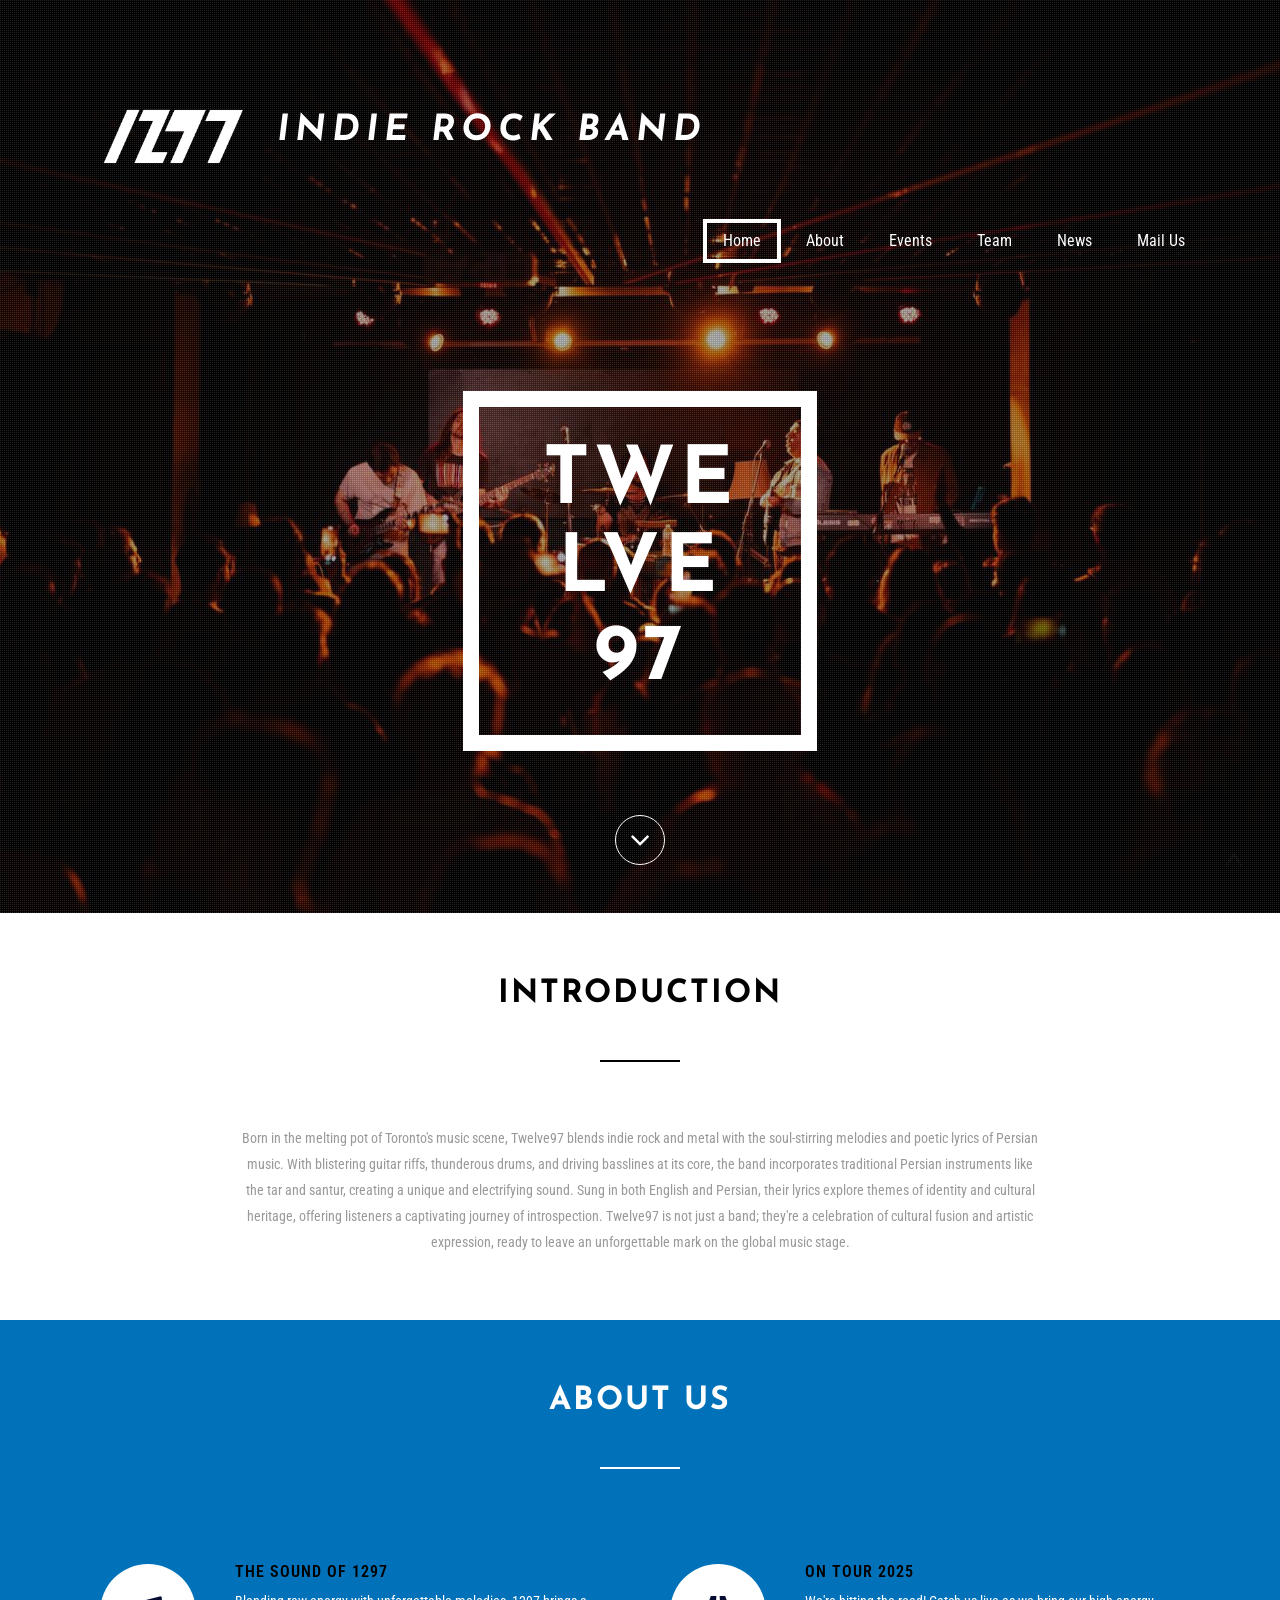
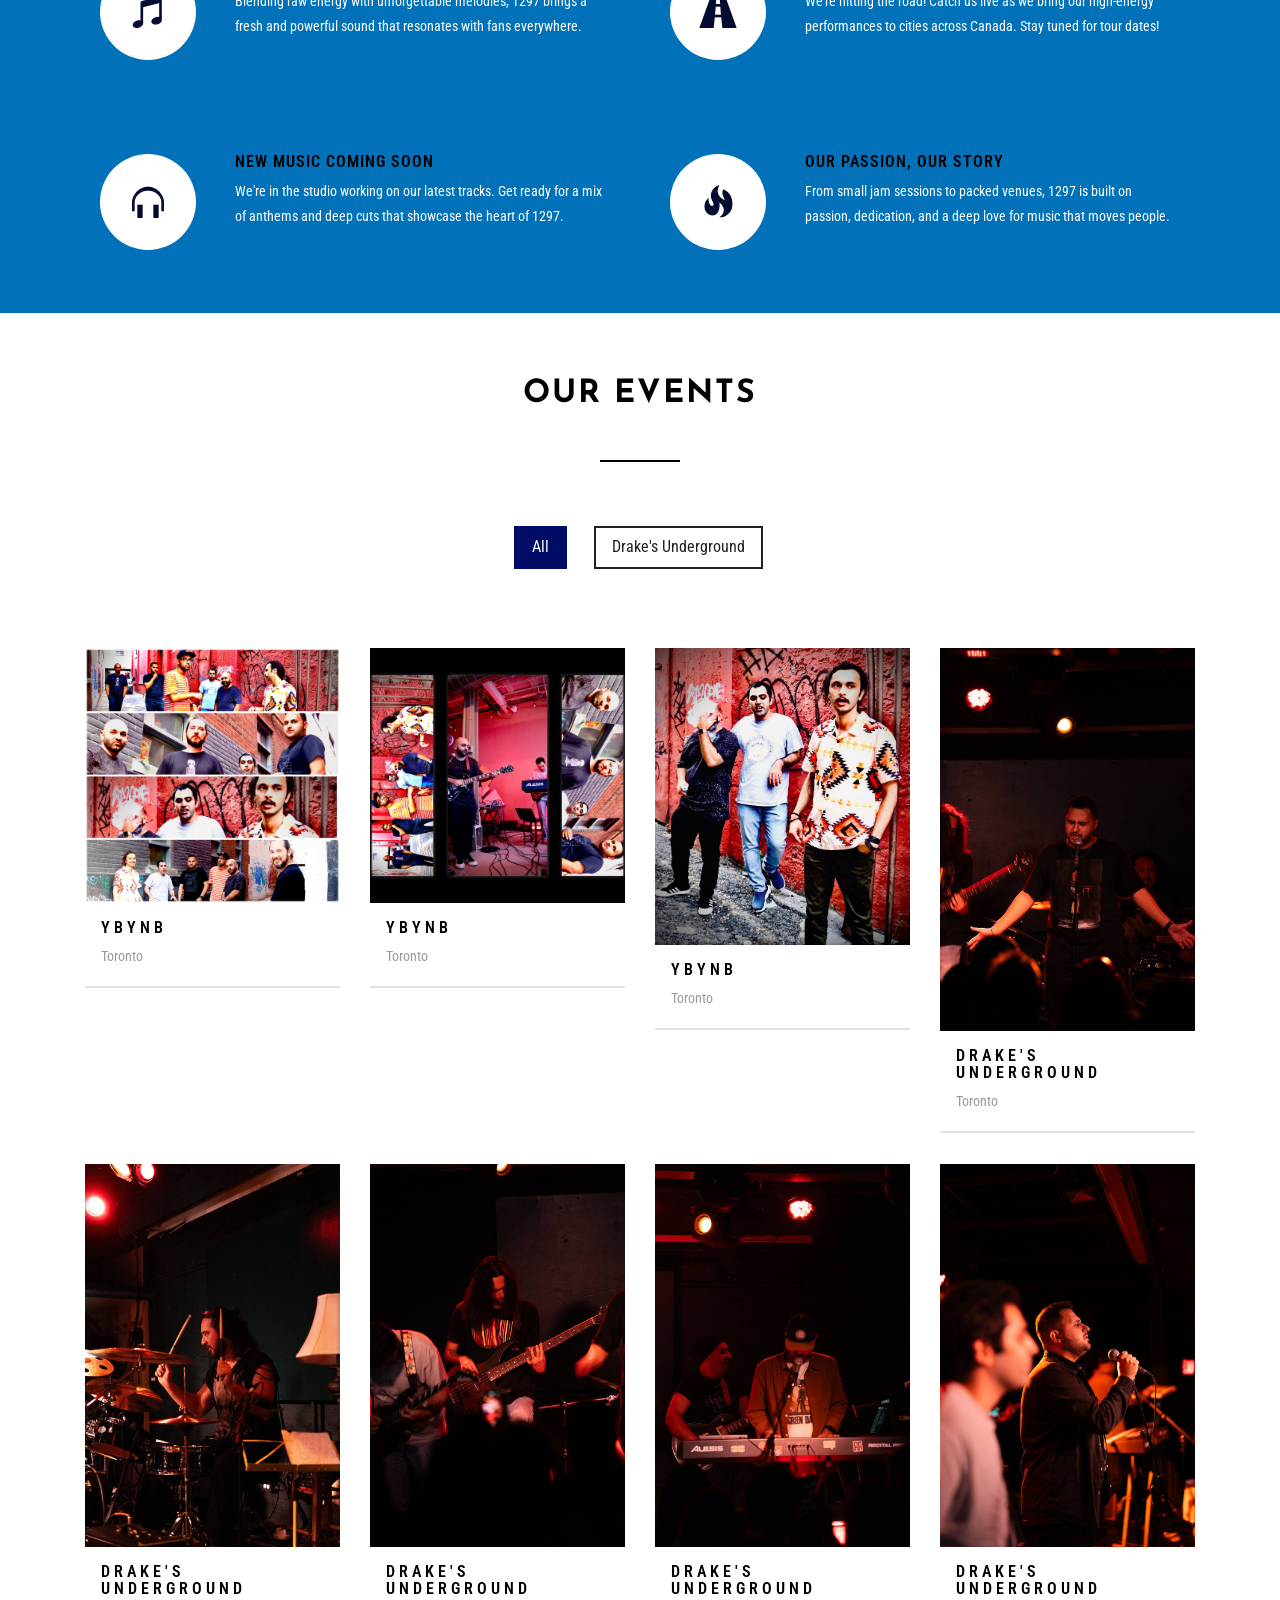
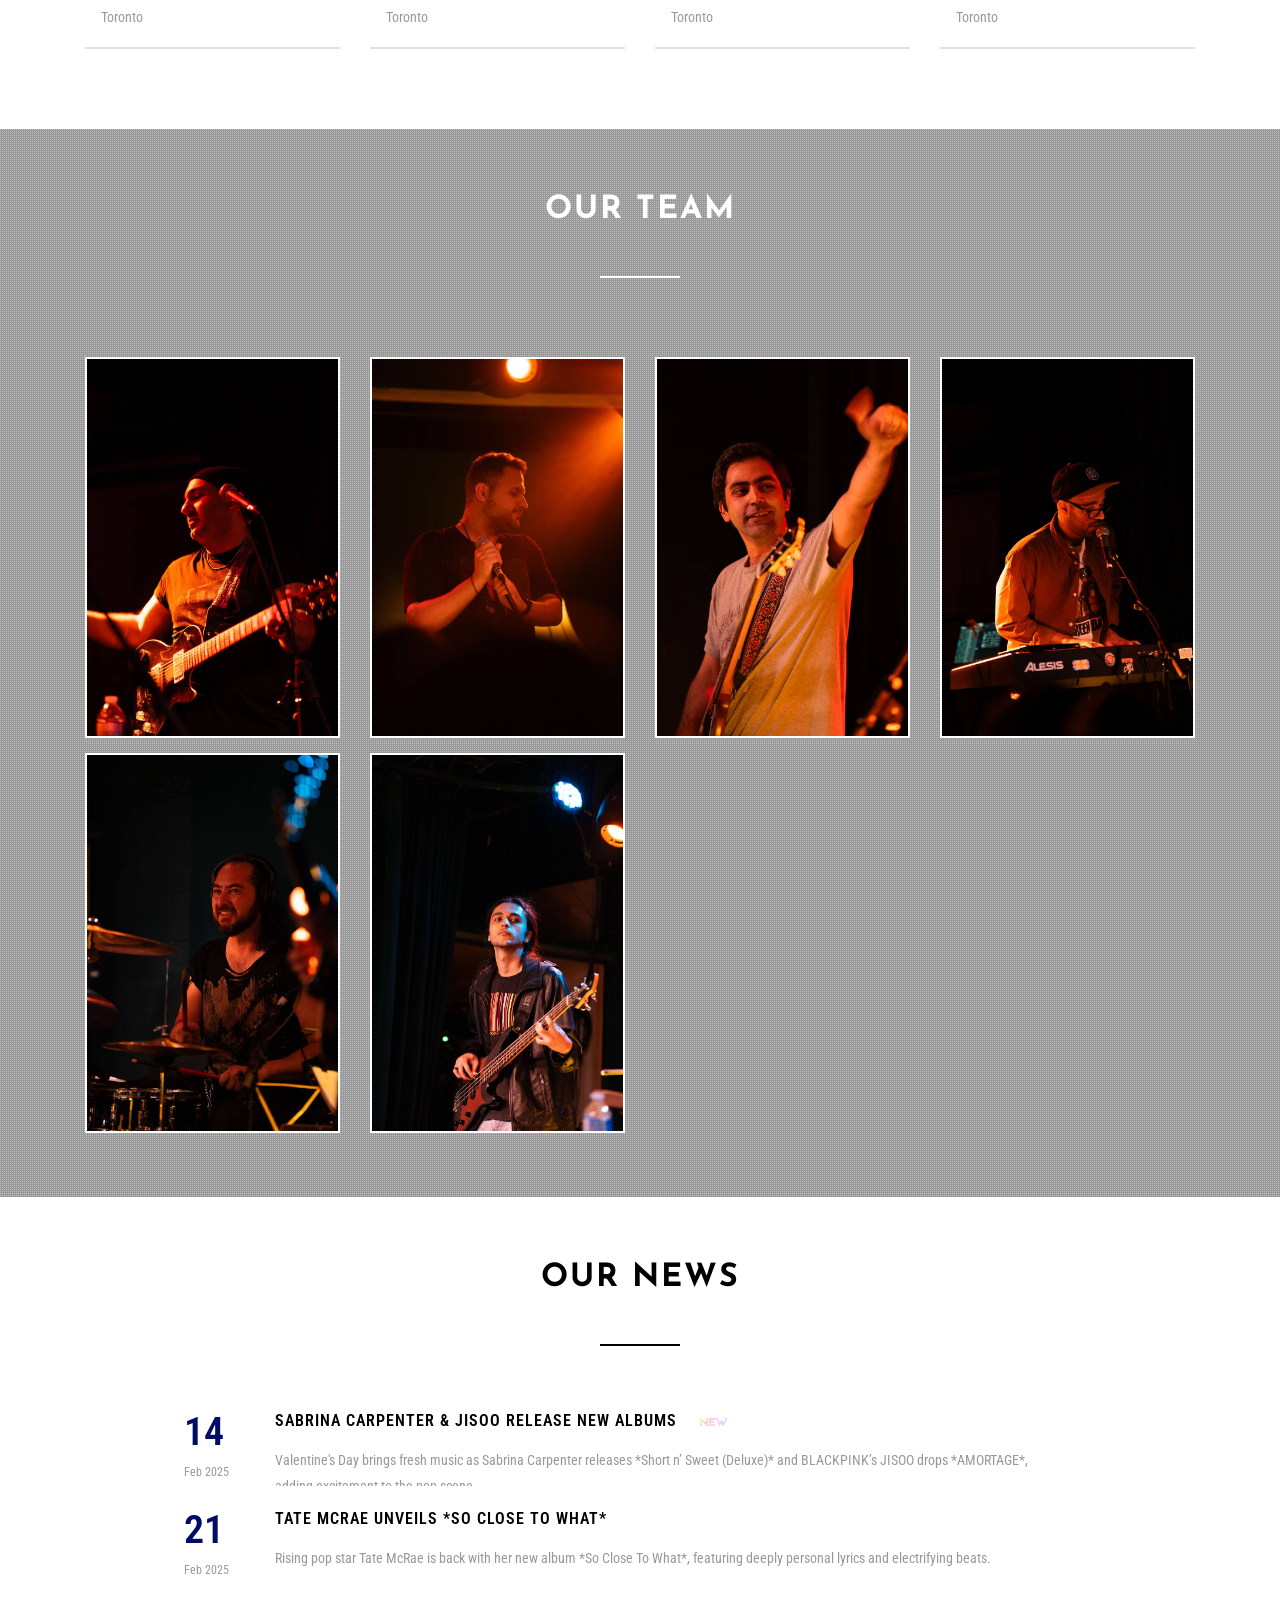
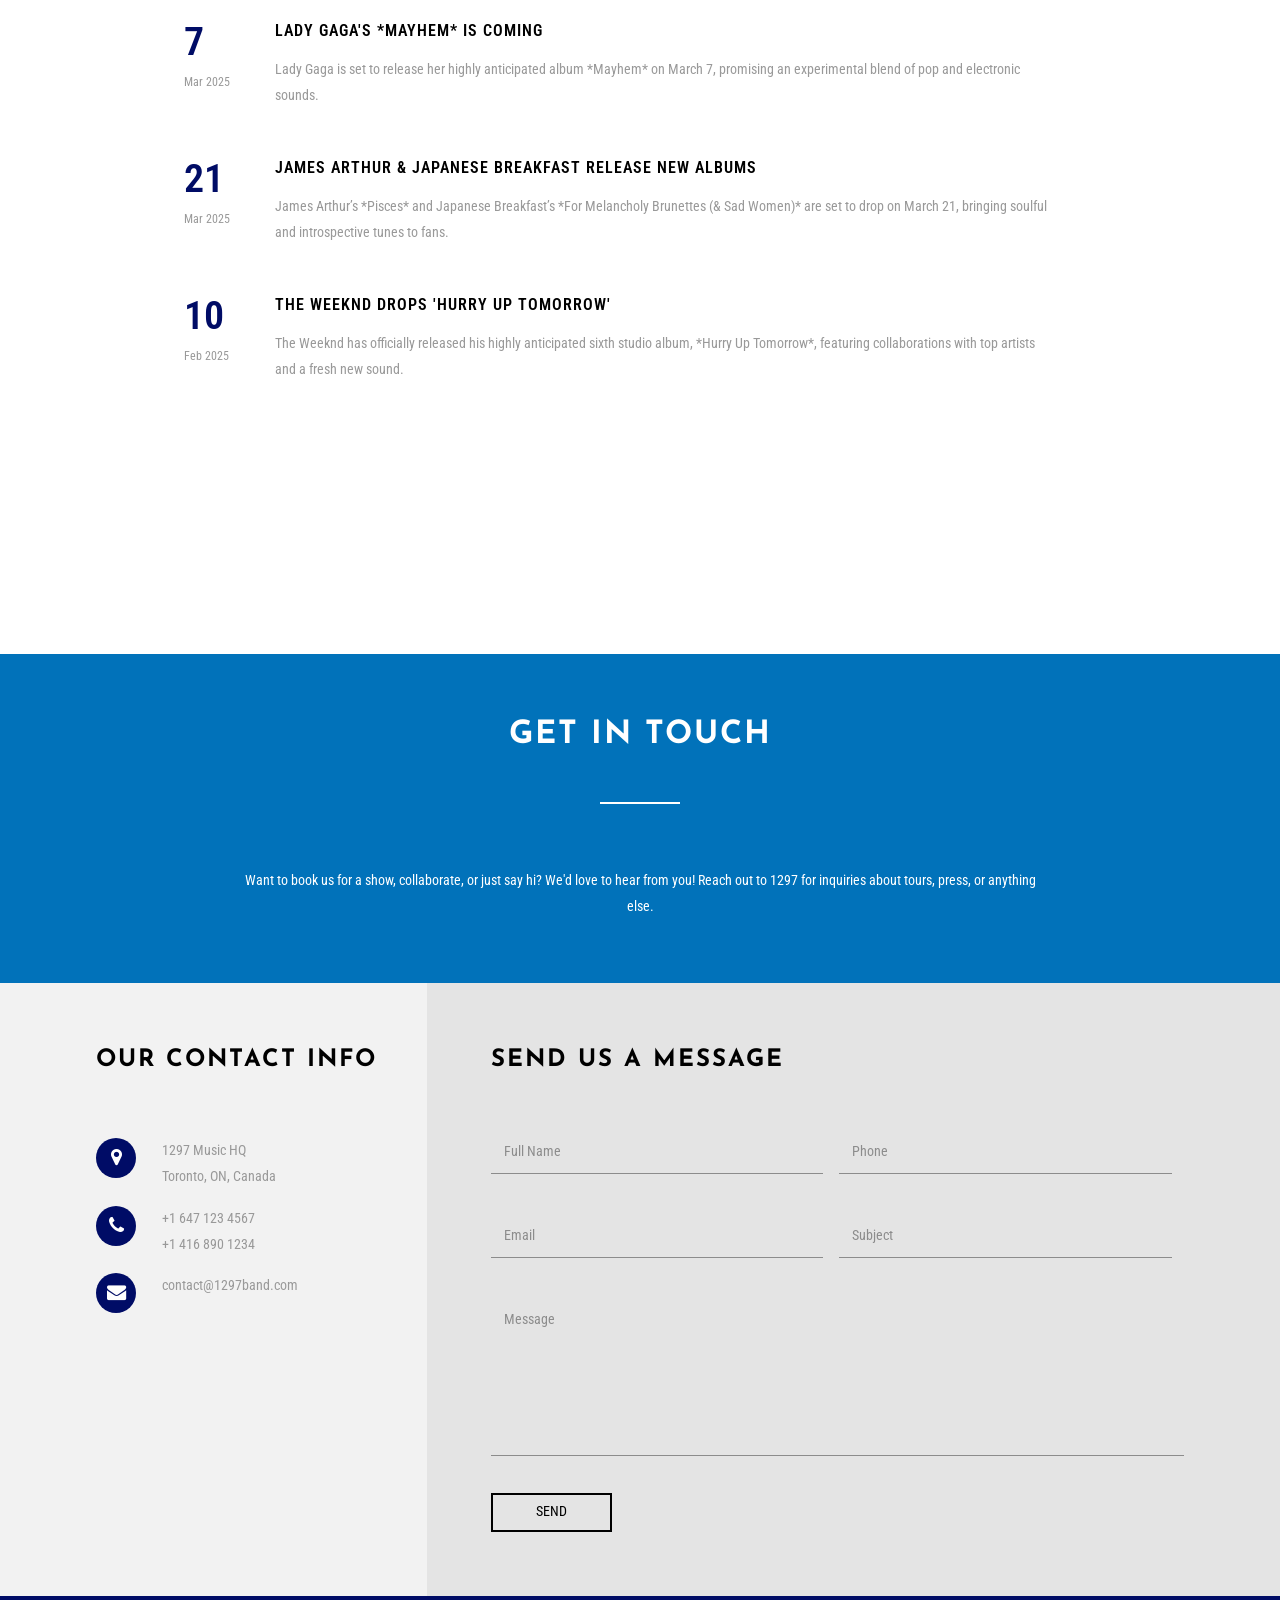
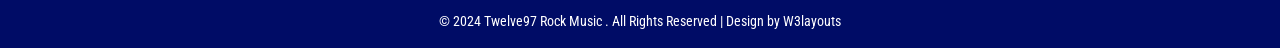
<file: index.html>
<!--A Design by W3layouts
Author: W3layout
Author URL: http://w3layouts.com
License: Creative Commons Attribution 3.0 Unported
License URL: http://creativecommons.org/licenses/by/3.0/
-->
<!DOCTYPE html>
<html lang="en">
  <head>
    <title>Twelve97 - Indie Rock</title>
    <meta name="viewport" content="width=device-width, initial-scale=1" />
    <meta charset="utf-8" />
    <meta
      name="keywords"
      content="Rock Music Responsive web template, Bootstrap Web Templates, Flat Web Templates, Android Compatible web template, 
Smartphone Compatible web template, free webdesigns for Nokia, Samsung, LG, SonyEricsson, Motorola web design"
    />
    <script type="application/x-javascript">
      addEventListener("load", function() { setTimeout(hideURLbar, 0); }, false); function hideURLbar(){ window.scrollTo(0,1); }
    </script>
    <!-- bootstrap-css -->
    <link
      href="css/bootstrap.css"
      rel="stylesheet"
      type="text/css"
      media="all"
    />
    <!--// bootstrap-css -->
    <!-- css -->
    <link rel="stylesheet" href="css/style.css" type="text/css" media="all" />
    <!--// css -->
    <!-- gallery -->
    <link type="text/css" rel="stylesheet" href="css/cm-overlay.css" />
    <!-- //gallery -->
    <!-- font-awesome icons -->
    <link href="css/font-awesome.css" rel="stylesheet" />
    <!-- //font-awesome icons -->
    <!-- font -->
    <link
      href="//fonts.googleapis.com/css?family=Josefin+Sans:100,100i,300,300i,400,400i,600,600i,700,700i"
      rel="stylesheet"
    />
    <link
      href="//fonts.googleapis.com/css?family=Roboto+Condensed:400,700italic,700,400italic,300italic,300"
      rel="stylesheet"
      type="text/css"
    />
    <!-- //font -->
    <script src="js/jquery-1.11.1.min.js"></script>
    <script src="js/bootstrap.js"></script>
    <script type="text/javascript">
      jQuery(document).ready(function ($) {
        $(".scroll").click(function (event) {
          event.preventDefault();
          $("html,body").animate(
            { scrollTop: $(this.hash).offset().top },
            1000
          );
        });
      });
    </script>
    <!-- animation -->
    <link href="css/animate.css" rel="stylesheet" type="text/css" media="all" />
    <script src="js/wow.min.js"></script>
    <script>
      new WOW().init();
    </script>
    <!-- //animation -->

    <!--[if lt IE 9]>
      <script src="https://oss.maxcdn.com/libs/html5shiv/3.7.0/html5shiv.js"></script>
    <![endif]-->
  </head>
  <body>
    <!-- banner -->
    <div class="banner jarallax">
      <div class="agileinfo-dot">
        <div class="header">
          <div class="container">
            <nav class="navbar navbar-default">
              <!-- Brand and toggle get grouped for better mobile display -->
              <div class="navbar-header">
                <button
                  type="button"
                  class="navbar-toggle collapsed"
                  data-toggle="collapse"
                  data-target="#bs-example-navbar-collapse-1"
                >
                  <span class="sr-only">Toggle navigation</span>
                  <span class="icon-bar"></span>
                  <span class="icon-bar"></span>
                  <span class="icon-bar"></span>
                </button>
                <div class="agileits-logo">
                  <h1>
                    <a href="index.html"
                      ><img src="images/logo.gif" alt="" />
                      <em>Indie Rock Band</em></a
                    >
                  </h1>
                </div>
              </div>

              <!-- Collect the nav links, forms, and other content for toggling -->
              <div
                class="collapse navbar-collapse nav-wil"
                id="bs-example-navbar-collapse-1"
              >
                <nav>
                  <ul class="nav navbar-nav">
                    <li class="active"><a href="index.html">Home</a></li>
                    <li><a href="#about" class="scroll">About</a></li>
                    <li><a href="#events" class="scroll">Events</a></li>
                    <li><a href="#team" class="scroll">Team</a></li>
                    <li><a href="#news" class="scroll">News</a></li>
                    <li><a href="#mail" class="scroll">Mail Us</a></li>
                  </ul>
                </nav>
              </div>
              <!-- /.navbar-collapse -->
            </nav>
          </div>
        </div>
        <div class="w3layouts-banner-info">
          <div class="container">
            <div class="w3ls-text">
              <h2>Twe lve 97</h2>
            </div>
            <div class="w3-arrow bounce animated">
              <a href="#indro" class="scroll"
                ><i class="fa fa-angle-down" aria-hidden="true"></i
              ></a>
            </div>
          </div>
        </div>
      </div>
    </div>
    <!-- //banner -->
    <!-- introduction -->
    <div class="introduction" id="indro">
      <div class="container">
        <div class="w3l-heading">
          <h3>Introduction</h3>
          <div class="w3ls-border"></div>
        </div>
        <div class="introduction-info">
          <p>
            Born in the melting pot of Toronto's music scene, Twelve97 blends
            indie rock and metal with the soul-stirring melodies and poetic
            lyrics of Persian music. With blistering guitar riffs, thunderous
            drums, and driving basslines at its core, the band incorporates
            traditional Persian instruments like the tar and santur, creating a
            unique and electrifying sound. Sung in both English and Persian,
            their lyrics explore themes of identity and cultural heritage,
            offering listeners a captivating journey of introspection. Twelve97
            is not just a band; they're a celebration of cultural fusion and
            artistic expression, ready to leave an unforgettable mark on the
            global music stage.
          </p>
        </div>
      </div>
    </div>
    <!-- //introduction -->
     <!-- about -->
<div class="about" id="about">
  <div class="container">
    <div class="w3l-heading about-heading">
      <h3>About Us</h3>
      <div class="w3ls-border about-border"></div>
    </div>
    <div class="agileits-about-grids">
      <div class="about-grids">
        <div class="col-md-6 about-grid">
          <div class="col-xs-3 about-grid-left">
            <span class="glyphicon glyphicon-music effect-1" aria-hidden="true"></span>
          </div>
          <div class="col-xs-9 about-grid-right">
            <h4>The Sound of 1297</h4>
            <p>
              Blending raw energy with unforgettable melodies, 1297 brings a fresh and powerful sound that resonates with fans everywhere.
            </p>
          </div>
          <div class="clearfix"></div>
        </div>
        <div class="col-md-6 about-grid">
          <div class="col-xs-3 about-grid-left">
            <span class="glyphicon glyphicon-road effect-1" aria-hidden="true"></span>
          </div>
          <div class="col-xs-9 about-grid-right">
            <h4>On Tour 2025</h4>
            <p>
              We're hitting the road! Catch us live as we bring our high-energy performances to cities across Canada. Stay tuned for tour dates!
            </p>
          </div>
          <div class="clearfix"></div>
        </div>
        <div class="clearfix"></div>
      </div>
      <div class="about-grids1">
        <div class="col-md-6 about-grid">
          <div class="col-xs-3 about-grid-left">
            <span class="glyphicon glyphicon-headphones effect-1" aria-hidden="true"></span>
          </div>
          <div class="col-xs-9 about-grid-right">
            <h4>New Music Coming Soon</h4>
            <p>
              We're in the studio working on our latest tracks. Get ready for a mix of anthems and deep cuts that showcase the heart of 1297.
            </p>
          </div>
          <div class="clearfix"></div>
        </div>
        <div class="col-md-6 about-grid">
          <div class="col-xs-3 about-grid-left">
            <span class="glyphicon glyphicon-fire effect-1" aria-hidden="true"></span>
          </div>
          <div class="col-xs-9 about-grid-right">
            <h4>Our Passion, Our Story</h4>
            <p>
              From small jam sessions to packed venues, 1297 is built on passion, dedication, and a deep love for music that moves people.
            </p>
          </div>
          <div class="clearfix"></div>
        </div>
        <div class="clearfix"></div>
      </div>
    </div>
  </div>
</div>
<!-- //about -->
    <!-- gallery -->
    <div class="gallery" id="events">
      <div class="container">
        <div class="w3l-heading">
          <h3>Our Events</h3>
          <div class="w3ls-border"></div>
        </div>
        <div
          class="bs-example bs-example-tabs"
          role="tabpanel"
          data-example-id="togglable-tabs"
        >
          <ul id="myTab" class="nav nav-tabs" role="tablist">
            <li role="presentation" class="active">
              <a
                href="#home-main"
                id="home-tab"
                role="tab"
                data-toggle="tab"
                aria-controls="home-main"
                aria-expanded="true"
                >All</a
              >
            </li>
            <li role="presentation">
              <a
                href="#learning"
                role="tab"
                id="learning-tab"
                data-toggle="tab"
                aria-controls="learning"
                >Drake's Underground</a
              >
            </li>
            <!-- <li role="presentation"><a href="#playing" role="tab" id="playing-tab" data-toggle="tab" aria-controls="playing">Category 2</a></li>
						<li role="presentation"><a href="#painting" role="tab" id="painting-tab" data-toggle="tab" aria-controls="painting">Category 3</a></li>
						<li role="presentation"><a href="#school" role="tab" id="school-tab" data-toggle="tab" aria-controls="school">Category 4</a></li> -->
          </ul>
          <div id="myTabContent" class="tab-content">
            <div
              role="tabpanel"
              class="tab-pane fade in active"
              id="home-main"
              aria-labelledby="home-tab"
            >
              <div class="w3_tab_img">
                <div class="col-sm-3 w3_tab_img_left">
                  <div class="demo">
                    <a class="cm-overlay" href="images/firstphoto.jpg">
                      <figure class="imghvr-shutter-in-out-diag-2">
                        <img
                          src="images/firstphoto.jpg"
                          alt=" "
                          class="img-responsive"
                        />
                      </figure>
                    </a>
                  </div>
                  <div class="agile-gallery-info">
                    <h5>YBYNB</h5>
                    <p>Toronto</p>
                  </div>
                </div>
                <div class="col-sm-3 w3_tab_img_left">
                  <div class="demo">
                    <a class="cm-overlay" href="images/yeki2.jpg">
                      <figure class="imghvr-shutter-in-out-diag-2">
                        <img
                          src="images/yeki2.jpg"
                          alt=" "
                          class="img-responsive"
                        />
                      </figure>
                    </a>
                  </div>
                  <div class="agile-gallery-info">
                    <h5>YBYNB</h5>
                    <p>Toronto</p>
                  </div>
                </div>
                <div class="col-sm-3 w3_tab_img_left">
                  <div class="demo">
                    <a class="cm-overlay" href="images/yeki3.jpg">
                      <figure class="imghvr-shutter-in-out-diag-2">
                        <img
                          src="images/yeki3.jpg"
                          alt=" "
                          class="img-responsive"
                        />
                      </figure>
                    </a>
                  </div>
                  <div class="agile-gallery-info">
                    <h5>YBYNB</h5>
                    <p>Toronto</p>
                  </div>
                </div>
                <div class="col-sm-3 w3_tab_img_left">
                  <div class="demo">
                    <a class="cm-overlay" href="images/under.jpg">
                      <figure class="imghvr-shutter-in-out-diag-2">
                        <img
                          id="image_size"
                          src="images/under.jpg"
                          alt=" "
                          class="img-responsive"
                        />
                      </figure>
                    </a>
                  </div>
                  <div class="agile-gallery-info">
                    <h5>Drake's Underground</h5>
                    <p>Toronto</p>
                  </div>
                </div>
                <div class="col-sm-3 w3_tab_img_left">
                  <div class="demo">
                    <a class="cm-overlay" href="images/under1.jpg">
                      <figure class="imghvr-shutter-in-out-diag-2">
                        <img
                          src="images/under2.jpg"
                          alt=" "
                          class="img-responsive"
                        />
                      </figure>
                    </a>
                  </div>
                  <div class="agile-gallery-info">
                    <h5>Drake's Underground</h5>
                    <p>Toronto</p>
                  </div>
                </div>
                <div class="col-sm-3 w3_tab_img_left">
                  <div class="demo">
                    <a class="cm-overlay" href="images/under3.jpg">
                      <figure class="imghvr-shutter-in-out-diag-2">
                        <img
                          src="images/under3.jpg"
                          alt=" "
                          class="img-responsive"
                        />
                      </figure>
                    </a>
                  </div>
                  <div class="agile-gallery-info">
                    <h5>Drake's Underground</h5>
                    <p>Toronto</p>
                  </div>
                </div>
                <div class="col-sm-3 w3_tab_img_left">
                  <div class="demo">
                    <a class="cm-overlay" href="images/under4.jpg">
                      <figure class="imghvr-shutter-in-out-diag-2">
                        <img
                          src="images/under4.jpg"
                          alt=" "
                          class="img-responsive"
                        />
                      </figure>
                    </a>
                  </div>
                  <div class="agile-gallery-info">
                    <h5>Drake's Underground</h5>
                    <p>Toronto</p>
                  </div>
                </div>
                <div class="col-sm-3 w3_tab_img_left">
                  <div class="demo">
                    <a class="cm-overlay" href="images/under10.jpg">
                      <figure class="imghvr-shutter-in-out-diag-2">
                        <img
                          src="images/under10.jpg"
                          alt=" "
                          class="img-responsive"
                        />
                      </figure>
                    </a>
                  </div>
                  <div class="agile-gallery-info">
                    <h5>Drake's Underground</h5>
                    <p>Toronto</p>
                  </div>
                </div>
                <div class="clearfix"></div>
              </div>
            </div>
            <div
              role="tabpanel"
              class="tab-pane fade"
              id="learning"
              aria-labelledby="learning-tab"
            >
              <div class="w3_tab_img">
                <div class="col-sm-3 w3_tab_img_left">
                  <div class="demo">
                    <a class="cm-overlay" href="images/amir mohammad.jpg">
                      <figure class="imghvr-shutter-in-out-diag-2">
                        <img
                          src="images/amir mohammad.jpg"
                          alt=" "
                          class="img-responsive"
                        />
                      </figure>
                    </a>
                  </div>
                  <div class="agile-gallery-info">
                    <h5>Amir Mohammad</h5>
                    <p>Taste of Persia</p>
                  </div>
                </div>
                <div class="col-sm-3 w3_tab_img_left">
                  <div class="demo">
                    <a class="cm-overlay" href="images/xeleb.jpg">
                      <figure class="imghvr-shutter-in-out-diag-2">
                        <img
                          src="images/xeleb.jpg"
                          alt=" "
                          class="img-responsive"
                        />
                      </figure>
                    </a>
                  </div>
                  <div class="agile-gallery-info">
                    <h5>Xeleb</h5>
                    <p>Water & Fire</p>
                  </div>
                </div>
                <div class="col-sm-3 w3_tab_img_left">
                  <div class="demo">
                    <a class="cm-overlay" href="images/shayan.jpg">
                      <figure class="imghvr-shutter-in-out-diag-2">
                        <img
                          src="images/shayan.jpg"
                          alt=" "
                          class="img-responsive"
                        />
                      </figure>
                    </a>
                  </div>
                  <div class="agile-gallery-info">
                    <h5>Shayan</h5>
                    <p>The Pianist</p>
                  </div>
                </div>
                <div class="col-sm-3 w3_tab_img_left">
                  <div class="demo">
                    <a class="cm-overlay" href="images/milad.jpg">
                      <figure class="imghvr-shutter-in-out-diag-2">
                        <img
                          src="images/milad.jpg"
                          alt=" "
                          class="img-responsive"
                        />
                      </figure>
                    </a>
                  </div>
                  <div class="agile-gallery-info">
                    <h5>Milad</h5>
                    <p>Heavy Strings</p>
                  </div>
                </div>
                <div class="col-sm-3 w3_tab_img_left">
                  <div class="demo">
                    <a class="cm-overlay" href="images/Pouya.jpg">
                      <figure class="imghvr-shutter-in-out-diag-2">
                        <img
                          src="images/Pouya.jpg"
                          alt=" "
                          class="img-responsive"
                        />
                      </figure>
                    </a>
                  </div>
                  <div class="agile-gallery-info">
                    <h5>Pouya</h5>
                    <p>Vertigo</p>
                  </div>
                </div>
                <div class="col-sm-3 w3_tab_img_left">
                  <div class="demo">
                    <a class="cm-overlay" href="images/arsalan.jpg">
                      <figure class="imghvr-shutter-in-out-diag-2">
                        <img
                          src="images/arsalan.jpg"
                          alt=" "
                          class="img-responsive"
                        />
                      </figure>
                    </a>
                  </div>
                  <div class="agile-gallery-info">
                    <h5>Arsalan</h5>
                    <p>steel Drums</p>
                  </div>
                </div>
                <div class="clearfix"></div>
              </div>
            </div>
            <div
              role="tabpanel"
              class="tab-pane fade"
              id="playing"
              aria-labelledby="playing-tab"
            >
              <div class="w3_tab_img">
                <div class="col-sm-3 w3_tab_img_left">
                  <div class="demo">
                    <a class="cm-overlay" href="images/g4.jpg">
                      <figure class="imghvr-shutter-in-out-diag-2">
                        <img
                          src="images/g4.jpg"
                          alt=" "
                          class="img-responsive"
                        />
                      </figure>
                    </a>
                  </div>
                  <div class="agile-gallery-info">
                    <h5>Maecenas</h5>
                    <p>Blandit</p>
                  </div>
                </div>
                <div class="col-sm-3 w3_tab_img_left">
                  <div class="demo">
                    <a class="cm-overlay" href="images/g5.jpg">
                      <figure class="imghvr-shutter-in-out-diag-2">
                        <img
                          src="images/g5.jpg"
                          alt=" "
                          class="img-responsive"
                        />
                      </figure>
                    </a>
                  </div>
                  <div class="agile-gallery-info">
                    <h5>Sodales</h5>
                    <p>Vivamus</p>
                  </div>
                </div>
                <div class="col-sm-3 w3_tab_img_left">
                  <div class="demo">
                    <a class="cm-overlay" href="images/g6.jpg">
                      <figure class="imghvr-shutter-in-out-diag-2">
                        <img
                          src="images/g6.jpg"
                          alt=" "
                          class="img-responsive"
                        />
                      </figure>
                    </a>
                  </div>
                  <div class="agile-gallery-info">
                    <h5>Vivamus</h5>
                    <p>Eleifend</p>
                  </div>
                </div>
                <div class="col-sm-3 w3_tab_img_left">
                  <div class="demo">
                    <a class="cm-overlay" href="images/g7.jpg">
                      <figure class="imghvr-shutter-in-out-diag-2">
                        <img
                          src="images/g7.jpg"
                          alt=" "
                          class="img-responsive"
                        />
                      </figure>
                    </a>
                  </div>
                  <div class="agile-gallery-info">
                    <h5>Maecenas</h5>
                    <p>Blandit</p>
                  </div>
                </div>
                <div class="clearfix"></div>
              </div>
            </div>
            <div
              role="tabpanel"
              class="tab-pane fade"
              id="painting"
              aria-labelledby="painting-tab"
            >
              <div class="w3_tab_img">
                <div class="col-sm-3 w3_tab_img_left">
                  <div class="demo">
                    <a class="cm-overlay" href="images/g1.jpg">
                      <figure class="imghvr-shutter-in-out-diag-2">
                        <img
                          src="images/g1.jpg"
                          alt=" "
                          class="img-responsive"
                        />
                      </figure>
                    </a>
                  </div>
                  <div class="agile-gallery-info">
                    <h5>Morbi</h5>
                    <p>Ornare</p>
                  </div>
                </div>
                <div class="col-sm-3 w3_tab_img_left">
                  <div class="demo">
                    <a class="cm-overlay" href="images/g2.jpg">
                      <figure class="imghvr-shutter-in-out-diag-2">
                        <img
                          src="images/g2.jpg"
                          alt=" "
                          class="img-responsive"
                        />
                      </figure>
                    </a>
                  </div>
                  <div class="agile-gallery-info">
                    <h5>Cras</h5>
                    <p>Pulvinar</p>
                  </div>
                </div>
                <div class="col-sm-3 w3_tab_img_left">
                  <div class="demo">
                    <a class="cm-overlay" href="images/g3.jpg">
                      <figure class="imghvr-shutter-in-out-diag-2">
                        <img
                          src="images/g3.jpg"
                          alt=" "
                          class="img-responsive"
                        />
                      </figure>
                    </a>
                  </div>
                  <div class="agile-gallery-info">
                    <h5>Donec</h5>
                    <p>Vulputate</p>
                  </div>
                </div>
                <div class="clearfix"></div>
              </div>
            </div>
            <div
              role="tabpanel"
              class="tab-pane fade"
              id="school"
              aria-labelledby="school-tab"
            >
              <div class="w3_tab_img">
                <div class="col-sm-3 w3_tab_img_left">
                  <div class="demo">
                    <a class="cm-overlay" href="images/g4.jpg">
                      <figure class="imghvr-shutter-in-out-diag-2">
                        <img
                          src="images/g4.jpg"
                          alt=" "
                          class="img-responsive"
                        />
                      </figure>
                    </a>
                  </div>
                  <div class="agile-gallery-info">
                    <h5>Lorem</h5>
                    <p>Consectetur</p>
                  </div>
                </div>
                <div class="clearfix"></div>
              </div>
            </div>
          </div>
        </div>
        <script src="js/jquery.tools.min.js"></script>
        <script src="js/jquery.mobile.custom.min.js"></script>
        <script src="js/jquery.cm-overlay.js"></script>
        <script>
          $(document).ready(function () {
            $(".cm-overlay").cmOverlay();
          });
        </script>
      </div>
    </div>
    <!-- //gallery -->
    <!-- team -->
    <div class="team jarallax" id="team">
      <div class="team-dot">
        <div class="container">
          <div class="w3l-heading about-heading">
            <h3>Our Team</h3>
            <div class="w3ls-border about-border"></div>
          </div>
          <div class="agileits-team-grids">
            <div class="col-md-3 agileits-team-grid">
              <div class="team-info">
                <img src="images/Pouya.jpg" alt="" />
                <div class="team-caption">
                  <h4>Pouya</h4>
                  <p>Guitarist/Vocalist</p>
                  <ul>
                    <li>
                      <a href="#"><i class="fa fa-facebook"></i></a>
                    </li>
                    <li>
                      <a href="#"><i class="fa fa-twitter"></i></a>
                    </li>
                    <li>
                      <a href="#"><i class="fa fa-rss"></i></a>
                    </li>
                  </ul>
                </div>
              </div>
            </div>
            <div class="col-md-3 agileits-team-grid">
              <div class="team-info">
                <img src="images/amir mohammad.jpg" alt="amir mohammad" />
                <div class="team-caption">
                  <h4>Amir Mohammad</h4>
                  <p>Lead Vocalist</p>
                  <ul>
                    <li>
                      <a href="#"><i class="fa fa-facebook"></i></a>
                    </li>
                    <li>
                      <a href="#"><i class="fa fa-twitter"></i></a>
                    </li>
                    <li>
                      <a href="#"><i class="fa fa-rss"></i></a>
                    </li>
                  </ul>
                </div>
              </div>
            </div>
            <div class="col-md-3 agileits-team-grid">
              <div class="team-info">
                <img src="images/xeleb.jpg" alt="xeleb" />
                <div class="team-caption">
                  <h4>Xeleb</h4>
                  <p>Lead Guitarist</p>
                  <ul>
                    <li>
                      <a href="#"><i class="fa fa-facebook"></i></a>
                    </li>
                    <li>
                      <a href="#"><i class="fa fa-twitter"></i></a>
                    </li>
                    <li>
                      <a href="#"><i class="fa fa-rss"></i></a>
                    </li>
                  </ul>
                </div>
              </div>
            </div>
            <div class="col-md-3 agileits-team-grid">
              <div class="team-info">
                <img src="images/shayan.jpg" alt="shayan" />
                <div class="team-caption">
                  <h4>Shayan</h4>
                  <p>Panist/Vocalist</p>
                  <ul>
                    <li>
                      <a href="#"><i class="fa fa-facebook"></i></a>
                    </li>
                    <li>
                      <a href="#"><i class="fa fa-twitter"></i></a>
                    </li>
                    <li>
                      <a href="#"><i class="fa fa-rss"></i></a>
                    </li>
                  </ul>
                </div>
              </div>
            </div>
            <div class="col-md-3 agileits-team-grid">
              <div class="team-info">
                <img src="images/arsalan.jpg" alt="" />
                <div class="team-caption">
                  <h4>Arsalan</h4>
                  <p>Drummer</p>
                  <ul>
                    <li>
                      <a href="#"><i class="fa fa-facebook"></i></a>
                    </li>
                    <li>
                      <a href="#"><i class="fa fa-twitter"></i></a>
                    </li>
                    <li>
                      <a href="#"><i class="fa fa-rss"></i></a>
                    </li>
                  </ul>
                </div>
              </div>
            </div>
            <div class="col-md-3 agileits-team-grid">
              <div class="team-info">
                <img src="images/milad.jpg" alt="" />
                <div class="team-caption">
                  <h4>Milad</h4>
                  <p>Bassist</p>
                  <ul>
                    <li>
                      <a href="#"><i class="fa fa-facebook"></i></a>
                    </li>
                    <li>
                      <a href="#"><i class="fa fa-twitter"></i></a>
                    </li>
                    <li>
                      <a href="#"><i class="fa fa-rss"></i></a>
                    </li>
                  </ul>
                </div>
              </div>
            </div>
            <div class="clearfix"></div>
          </div>
        </div>
      </div>
    </div>
    <!-- //team -->
    <!-- news -->
    <div class="news" id="news">
      <div class="container">
        <div class="w3l-heading">
          <h3>Our news</h3>
          <div class="w3ls-border"></div>
        </div>
        <div class="wthree-news-grids">
          <!-- date -->
          <div id="design" class="date">
            <div id="cycler">
              <div class="wthree-news-grid">
                <div class="wthree-news-left">
                  <h4>10 <span>Feb 2025</span></h4>
                </div>
                <div class="date-text">
                  <a href="#" data-toggle="modal" data-target="#myModal">
                    The Weeknd Drops 'Hurry Up Tomorrow'</a>
                  <p>
                    The Weeknd has officially released his highly anticipated sixth studio album, 
                    *Hurry Up Tomorrow*, featuring collaborations with top artists and a fresh new sound.
                  </p>
                </div>
                <div class="clearfix"></div>
              </div>
              <div class="wthree-news-grid">
                <div class="wthree-news-left">
                  <h4>14 <span>Feb 2025</span></h4>
                </div>
                <div class="date-text">
                  <a href="#" data-toggle="modal" data-target="#myModal">
                    Sabrina Carpenter & JISOO Release New Albums
                    <span class="blinking"><img src="images/new.png" alt="" /></span>
                  </a>
                  <p>
                    Valentine's Day brings fresh music as Sabrina Carpenter releases 
                    *Short n’ Sweet (Deluxe)* and BLACKPINK’s JISOO drops *AMORTAGE*, 
                    adding excitement to the pop scene.
                  </p>
                </div>
                <div class="clearfix"></div>
              </div>
              <div class="wthree-news-grid">
                <div class="wthree-news-left">
                  <h4>21 <span>Feb 2025</span></h4>
                </div>
                <div class="date-text">
                  <a href="#" data-toggle="modal" data-target="#myModal">
                    Tate McRae Unveils *So Close To What*</a>
                  <p>
                    Rising pop star Tate McRae is back with her new album *So Close To What*, 
                    featuring deeply personal lyrics and electrifying beats.
                  </p>
                </div>
                <div class="clearfix"></div>
              </div>
              <div class="wthree-news-grid">
                <div class="wthree-news-left">
                  <h4>7 <span>Mar 2025</span></h4>
                </div>
                <div class="date-text">
                  <a href="#" data-toggle="modal" data-target="#myModal">
                    Lady Gaga's *Mayhem* is Coming</a>
                  <p>
                    Lady Gaga is set to release her highly anticipated album *Mayhem* on March 7, 
                    promising an experimental blend of pop and electronic sounds.
                  </p>
                </div>
                <div class="clearfix"></div>
              </div>
              <div class="wthree-news-grid">
                <div class="wthree-news-left">
                  <h4>21 <span>Mar 2025</span></h4>
                </div>
                <div class="date-text">
                  <a href="#" data-toggle="modal" data-target="#myModal">
                    James Arthur & Japanese Breakfast Release New Albums</a>
                  <p>
                    James Arthur’s *Pisces* and Japanese Breakfast’s *For Melancholy Brunettes (& Sad Women)* 
                    are set to drop on March 21, bringing soulful and introspective tunes to fans.
                  </p>
                </div>
                <div class="clearfix"></div>
              </div>
            </div>
            <script>
              function blinker() {
                $(".blinking").fadeOut(500);
                $(".blinking").fadeIn(500);
              }
              setInterval(blinker, 1000);
            </script>
            <script>
              function cycle($item, $cycler) {
                setTimeout(cycle, 2000, $item.next(), $cycler);
                $item.slideUp(1000, function () {
                  $item.appendTo($cycler).show();
                });
              }
              cycle($("#cycler div:first"), $("#cycler"));
            </script>
          </div>
          <!-- //date -->
        </div>
      </div>
    </div>
    <!-- //news -->

    <!-- modal -->
    <div
      class="modal about-modal fade"
      id="myModal"
      tabindex="-1"
      role="dialog"
    >
      <div class="modal-dialog" role="document">
        <div class="modal-content">
          <div class="modal-header">
            <button
              type="button"
              class="close"
              data-dismiss="modal"
              aria-label="Close"
            >
              <span aria-hidden="true">&times;</span>
            </button>
            <h4 class="modal-title">Rock Music</h4>
            <h5>24 Sept 2017</h5>
          </div>
          <div class="modal-body">
            <div class="agileits-w3layouts-info">
              <img src="images/1.jpg" alt="" />
              <p>
                Duis venenatis, turpis eu bibendum porttitor, sapien quam
                ultricies tellus, ac rhoncus risus odio eget nunc. Pellentesque
                ac fermentum diam. Integer eu facilisis nunc, a iaculis felis.
                Pellentesque pellentesque tempor enim, in dapibus turpis
                porttitor quis. Suspendisse ultrices hendrerit massa. Nam id
                metus id tellus ultrices ullamcorper. Cras tempor massa luctus,
                varius lacus sit amet, blandit lorem. Duis auctor in tortor sed
                tristique. Proin sed finibus sem.
              </p>
            </div>
          </div>
        </div>
      </div>
    </div>
    <!-- //modal -->
<!-- contact -->
<div class="contact" id="mail">
  <div class="container">
    <div class="w3l-heading about-heading">
      <h3>Get In Touch</h3>
      <div class="w3ls-border about-border"></div>
    </div>
    <div class="introduction-info contact-info">
      <p>
        Want to book us for a show, collaborate, or just say hi? We'd love to hear from you! 
        Reach out to 1297 for inquiries about tours, press, or anything else.
      </p>
    </div>
  </div>
</div>
<div class="contact-form">
  <div class="col-md-4 contact-form-left">
    <h5>Our Contact Info</h5>
    <div class="address-grids">
      <div class="address-grid">
        <div class="address-icon">
          <i class="fa fa-map-marker" aria-hidden="true"></i>
        </div>
        <div class="address-info">
          <p>
            1297 Music HQ<br />
            Toronto, ON, Canada
          </p>
        </div>
        <div class="clearfix"></div>
      </div>
      <div class="address-grid">
        <div class="address-icon">
          <i class="fa fa-phone" aria-hidden="true"></i>
        </div>
        <div class="address-info">
          <p>
            +1 647 123 4567<br />
            +1 416 890 1234
          </p>
        </div>
        <div class="clearfix"></div>
      </div>
      <div class="address-grid">
        <div class="address-icon">
          <i class="fa fa-envelope" aria-hidden="true"></i>
        </div>
        <div class="address-info">
          <p><a href="mailto:contact@1297band.com">contact@1297band.com</a></p>
        </div>
        <div class="clearfix"></div>
      </div>
    </div>
  </div>
  <div class="col-md-8 contact-form-right">
    <h5>Send Us a Message</h5>
    <div class="contact-form-grid">
      <form action="#" method="post">
        <div class="fields-grid">
          <div class="styled-input agile-styled-input-top">
            <input type="text" name="Full Name" required="" />
            <label>Full Name</label>
            <span></span>
          </div>
          <div class="styled-input agile-styled-input-top">
            <input type="text" name="Phone" required="" />
            <label>Phone</label>
            <span></span>
          </div>
          <div class="styled-input">
            <input type="email" name="Email" required="" />
            <label>Email</label>
            <span></span>
          </div>
          <div class="styled-input">
            <input type="text" name="Subject" required="" />
            <label>Subject</label>
            <span></span>
          </div>
          <div class="clearfix"></div>
        </div>
        <div class="styled-input textarea-grid">
          <textarea name="Message" required=""></textarea>
          <label>Message</label>
          <span></span>
        </div>
        <input type="submit" value="SEND" />
      </form>
    </div>
  </div>
  <div class="clearfix"></div>
</div>
<!-- //contact -->

    <!-- footer -->
    <footer>
      <div class="container">
        <p>
          © 2024 Twelve97 Rock Music . All Rights Reserved | Design by W3layouts
        </p>
      </div>
    </footer>
    <!-- //footer -->
    <script src="js/jarallax.js"></script>
    <script src="js/SmoothScroll.min.js"></script>
    <script type="text/javascript">
      /* init Jarallax */
      $(".jarallax").jarallax({
        speed: 0.5,
        imgWidth: 1366,
        imgHeight: 768,
      });
    </script>
    <script src="js/responsiveslides.min.js"></script>
    <script type="text/javascript" src="js/move-top.js"></script>
    <script type="text/javascript" src="js/easing.js"></script>
    <!-- here stars scrolling icon -->
    <script type="text/javascript">
      $(document).ready(function () {
        /*
				var defaults = {
				containerID: 'toTop', // fading element id
				containerHoverID: 'toTopHover', // fading element hover id
				scrollSpeed: 1200,
				easingType: 'linear' 
				};
			*/

        $().UItoTop({ easingType: "easeOutQuart" });
      });
    </script>
    <!-- //here ends scrolling icon -->
  </body>
</html>
</file>
<file: css/style.css>
/*--A Design by W3layouts 
Author: W3layout
Author URL: http://w3layouts.com
License: Creative Commons Attribution 3.0 Unported
License URL: http://creativecommons.org/licenses/by/3.0/
--*/
body a{
  transition: 0.5s all;
  -webkit-transition: 0.5s all;
  -o-transition: 0.5s all;
  -moz-transition: 0.5s all;
  -ms-transition: 0.5s all;
}
html, body{
    font-size: 100%;
	font-family: 'Roboto Condensed', sans-serif;
}
body{
	background:#FFFFFF;
}
.banner{
	background: url(../images/background.jpg) no-repeat 0px 0px;
    background-size: cover;
}
.agileinfo-dot{
	background: url(../images/dott.png)repeat 0px 0px;
    background-size: 2px;
    -webkit-background-size: 2px;
    -moz-background-size: 2px;
    -o-background-size: 2px;
    -ms-background-size: 2px;
	padding: 1em 0;
}
.jarallax {
    position: relative;
    background-size: cover;
    background-repeat: no-repeat;
    background-position: 50% 50%;
}
/*-- banner --*/
/*-- header --*/
.header {
    margin: 2em 0 0 0;
}
.agileits-logo h1{
	margin:0;
}
.agileits-logo h1 a{
    font-size: 1em;
    text-transform: uppercase;
    color: #FFFFFF;
    text-decoration: none;
    font-weight: 700;
    padding: .2em .5em;
    font-family: 'Josefin Sans', sans-serif;
    letter-spacing: 6px;
}
.agileits-logo h1 a img{
    width: 15%;
}
/*-- social-icons --*/
.agileinfo-social-grids{
    float: left;
    margin-left: 0;
}
.agileinfo-social-grids ul{
	padding:0;
	margin:0;
}
.agileinfo-social-grids ul li{
    display: inline-block;
}
.agileinfo-social-grids ul li a {
	color: #FFFFFF;
    text-align: center;
	
}
.agileinfo-social-grids ul li a i.fa.fa-facebook,.agileinfo-social-grids ul li a i.fa.fa-twitter,.agileinfo-social-grids ul li a i.fa.fa-rss,.agileinfo-social-grids ul li a i.fa.fa-vk{
    transition: 0.5s all;
    -webkit-transition: 0.5s all;
    -moz-transition: 0.5s all;
    -o-transition: 0.5s all;
    -ms-transition: 0.5s all;
}
.agileinfo-social-grids ul li a i.fa.fa-facebook:hover {
    color: #3b5998;
}
.agileinfo-social-grids ul li a i.fa.fa-twitter{
	margin:0 1em;
}
.agileinfo-social-grids ul li a i.fa.fa-twitter:hover{
	color: #55acee;
}
.agileinfo-social-grids ul li a i.fa.fa-rss{
	margin:0 1em 0 0;
}
.agileinfo-social-grids ul li a i.fa.fa-rss:hover{
	color: #f26522;
}
.agileinfo-social-grids ul li a i.fa.fa-vk:hover{
	color: #45668e;
}
.agileinfo-social-grids ul li:nth-child(2){
	margin:.5em 0;
}
.agileinfo-social-grids ul li:nth-child(3){
	margin:0 0 .5em 0;
}
/*-- //social-icons --*/
.navbar-default {
    background: none;
    border: none;
}
.navbar {
    margin-bottom: 0;
}
.navbar-collapse {
    padding: 0;
    box-shadow: none;
}
.navbar-default .navbar-brand {
    color: #fff;
}
.navbar-nav {
    float: right;
    margin: 0;
}
.navbar-default .navbar-nav > li > a {
    color: #fff;
    border: solid 4px rgba(255, 255, 255, 0);
}
.navbar-default .navbar-nav > li > a:hover, .navbar-default .navbar-nav > li > a:focus {
    color: #ffffff;
    border: solid 4px #ffffff;
    background: none;
}
.navbar-default .navbar-brand:hover, .navbar-default .navbar-brand:focus {
    color: #ffffff;
}
.navbar-nav > li > a {
	font-size: 1em;
    padding: .5em 1em;
    margin-right: 5px;
}
.navbar-default .navbar-nav > .active > a, .navbar-default .navbar-nav > .active > a:hover, .navbar-default .navbar-nav > .active > a:focus {
    color: #ffffff;
    border: solid 4px #ffffff;
    background: none;
}
/*-- //header --*/
/*-- w3layouts-banner-info --*/
.w3layouts-banner-info {
    padding: 8em 0 2em 0;
}
.w3ls-text{
    padding: 2em;
    width: 31%;
    margin: 0 auto;
    text-align: center;
    border: solid 16px #FFFFFF;
}
.w3ls-text h2{
    margin: 0;
    font-size: 5em;
    font-family: 'Josefin Sans', sans-serif;
    text-transform: uppercase;
    color: #FFFFFF;
    font-weight: 700;
    letter-spacing: 4px;
}
.w3-arrow{
    text-align: center;
    margin: 4em 0 0 0;
}
.w3-arrow a i.fa.fa-angle-down{
    color: #FFFFFF;
    font-size: 2em;
    border: solid 1px #FFFFFF;
    width: 50px;
    height: 50px;
    padding: .25em 0 0 0;
    border-radius: 50%;
	-webkit-border-radius: 50%;
	-ms-border-radius: 50%;
	-o-border-radius: 50%;
	-moz-border-radius: 50%;
}
.bounce.animated {
    -webkit-animation-duration: 3s;
    -moz-animation-duration: 3s;
    -o-animation-duration: 3s;
    -ms-animation-duration: 3s;
    animation-duration: 3s;
}
.bounce {
	-moz-animation: bounce 2s infinite;
	-webkit-animation: bounce 2s infinite;
	-o-animation: bounce 2s infinite;
	-ms-animation: bounce 2s infinite;
	animation: bounce 2s infinite;
}
/*-- //w3layouts-banner-info --*/
/*-- introduction --*/
.introduction,.about,.gallery,.team-dot,.news,.contact{
	padding:4em 0;
}
.w3l-heading h3{
    text-align: center;
    color: #000000;
    font-family: 'Josefin Sans', sans-serif;
    font-size: 2em;
    font-weight: 700;
    text-transform: uppercase;
    margin: 0;
    letter-spacing: 2px;
}
.w3ls-border{
    background: #000000;
    width: 7%;
    margin: 3em auto 0;
    height: 2px;
}
.introduction-info,.agileits-about-grids,.agileits-team-grids,.wthree-news-grids {
    margin: 4em 0 0 0;
}
.introduction-info p{
	color: #999999;
    font-size: .9em;
    margin: 0 auto;
    line-height: 1.8em;
    width: 70%;
    text-align: center;
}
/*-- //introduction --*/
/*-- about --*/
.about,.contact{
    background: #0172BA;
}
.about-heading h3{
	color:#FFFFFF;
}
.about-border{
	background: #FFFFFF;
}
.about-grids1 {
	margin-top: 4em;
}
/*-- Effect 1--*/
.about-grid-left span{
	font-size: 2em;
    color: #050A30;
    display: inline-block;
    border-radius: 50%;
    text-decoration: none;
    z-index: 1;
    padding: 1em;
}
.about-grid-left span:after {
  pointer-events: none;
  position: absolute;
  width: 100%;
  height: 100%;
  border-radius: 50%;
  content: '';
  -webkit-box-sizing: content-box;
  -moz-box-sizing: content-box;
  box-sizing: content-box;
}
.effect-1 {
    background: #ffffff;
    -webkit-transition: background 0.5s, color 0.2s;
    -moz-transition: background 0.5s, color 0.2s;
    transition: background 0.5s, color 0.2s;
}
.effect-1:after {
    top: -7px;
    left: -7px;
    padding: 7px;
    box-shadow: 0 0 0 2px #000000;
    -webkit-transition: -webkit-transform 0.5s, opacity 0.2s;
    -webkit-transform: scale(0.8);
    -moz-transition: -moz-transform 0.5s, opacity 0.2s;
    -moz-transform: scale(0.8);
    -ms-transform: scale(0.8);
    transition: transform 0.5s, opacity 0.2s;
    transform: scale(0.8);
    opacity: 0;
}
.about-grid:hover span{
	background: #000000;
    color: #fff !important;
}
.about-grid:hover span:after {
  -webkit-transform: scale(1);
  -moz-transform: scale(1);
  -ms-transform: scale(1);
  transform: scale(1);
  opacity: 1;
}
/*--//Effect 1--*/
.about-grid-right h4 {
	font-size: 1em;
    margin: 0 0 .5em;
    color: #000;
    text-transform: uppercase;
    font-weight: 600;
    letter-spacing: 1px;
}
.about-grid-right p{
    margin: 0;
    font-size: .9em;
    color: #ffffff;
    line-height: 1.8em;
}
.about-grid-left {
    text-align: right;
    padding-right: 2em;
}
/*-- //about --*/
/*-- gallery --*/
.nav-tabs > li.active > a, .nav-tabs > li.active > a:hover, .nav-tabs > li.active > a:focus {
	color: #ffffff;
    cursor: default;
    background: #000C66;
    border: solid 2px #000C66;
}
.nav-tabs > li > a {
    margin-right: 3px;
    font-size: 1em;
    color: #212121;
    border: solid 2px #212121;
    border-radius: 0px;
	-webkit-border-radius: 0px;
	-ms-border-radius: 0px;
	-o-border-radius: 0px;
	-moz-border-radius: 0px;
    padding: .5em 1em;
}
.nav-tabs > li > a:focus{
	background:transparent;
}
.nav-tabs {
    border-bottom: none;
    margin: 4em 0;
    text-align: center;
}
.nav-tabs > li {
    margin: 0 10px;
    float: none;
    display: inline-block;
}
.nav-tabs > li > a:hover {
    color: #FFFFFF;
    background: #000C66;
    border: solid 2px #000C66;
}
.agile-gallery-info{
    padding: 1em;
    background: #ffffff;
    margin-bottom: 1em;
    border-bottom: solid 2px #e1e1e1;
}
.agile-gallery-info h5{
    color: #000000;
    font-size: 1em;
    text-transform: uppercase;
    font-weight: 600;
    letter-spacing: 4px;
    margin: 0;
}
.agile-gallery-info p{
    color: #999999;
    font-size: .9em;
    line-height: 1.8em;
    margin: .5em 0 0 0;
}
.agile-gallery-info{
	transition: 0.5s all;
	-webkit-transition: 0.5s all;
	-o-transition: 0.5s all;
	-moz-transition: 0.5s all;
	-ms-transition: 0.5s all;
}
.w3_tab_img_left:hover .agile-gallery-info{
    border-bottom: solid 2px #0000FF ;
}
.w3_tab_img_left:hover .agile-gallery-info p{
    color: #0000FF;
}
/*-- //gallery --*/
/*-- team --*/
.team{
	background: url(../images/firstphoto.jpg) no-repeat 0px 0px;
    background-size: cover;
}
.team-dot {
    background: url(../images/dott.png)repeat 0px 0px;
    background-size: 2px;
    -webkit-background-size: 2px;
    -moz-background-size: 2px;
    -o-background-size: 2px;
    -ms-background-size: 2px;
}
.team-info{
    position: relative;
    overflow: hidden;	
}
.team-info img{
    width: 100%;
    border: solid 2px #ffffff;
}
.team-caption h4{
    color: #FFFFFF;
    font-size: 1.5em;
    font-weight: 600;
    margin: 4.5em 0 0 0;
}
.team-caption p{
    color: #e1e1e1;
    font-size: .9em;
    margin: 0;
}
.team-caption ul{
    padding: 0;
    margin: 1em 0 0 0;
}
.team-caption ul li{
    display: inline-block;
}
.team-caption ul li a {
	color: #333;
    text-align: center;
}
.team-caption ul li a i.fa.fa-facebook{
    height: 30px;
    width: 30px;
    line-height: 30px;
    border: solid 2px #FFF;
    background: none;
    color: #FFF;
    transition: 0.5s all;
    -webkit-transition: 0.5s all;
    -moz-transition: 0.5s all;
    -o-transition: 0.5s all;
    -ms-transition: 0.5s all;
}
.team-caption ul li a i.fa.fa-facebook:hover {
    background: #3b5998;
}
.team-caption ul li a i.fa.fa-twitter{
    height: 30px;
    width: 30px;
    line-height: 30px;
    border: solid 2px #FFF;
    background: none;
    color: #FFF;
    transition: 0.5s all;
    -webkit-transition: 0.5s all;
    -moz-transition: 0.5s all;
    -o-transition: 0.5s all;
    -ms-transition: 0.5s all;
}
.team-caption ul li a i.fa.fa-twitter:hover{
	background: #55acee;
}
.team-caption ul li a i.fa.fa-rss{
    height: 30px;
    width: 30px;
    line-height: 30px;
    border: solid 2px #FFF;
    background: none;
    color: #FFF;
    transition: 0.5s all;
    -webkit-transition: 0.5s all;
    -moz-transition: 0.5s all;
    -o-transition: 0.5s all;
    -ms-transition: 0.5s all;
}
.team-caption ul li a i.fa.fa-rss:hover{
	background: #f26522;
}
.team-caption {
    background: black;
    padding: 1em;
    position: absolute;
    left: 0;
    border: solid 2px #ffffff;
    bottom: -105%;
    text-align: center;
    width: 100%;
    height: 381px;
    -webkit-transition: .5s all;
    transition: .5s all;
    -moz-transition: .5s all;
}
.team-info:hover .team-caption{
    bottom: 0%;
}
.team-info:hover .team-caption {
    bottom: 0%;
}
/*-- //team --*/
/*-- news --*/
.wthree-news-grids{
	width:80%;
	margin:4em auto 0;
}
div#design {
    min-height: 780px;
}
.wthree-news-grid{
	margin:0 0 2em 0;
}
.wthree-news-grid:last-child{
	margin:0;
}
.wthree-news-left{
	float:left;
	width:10%;
}
.wthree-news-left h4{
    margin: 0;
    color: #000C66;
    font-size: 2.5em;
    font-weight: 600;
}
.wthree-news-left h4 span{
	display:block;
	font-size:.3em;
	color:#999999;
	font-weight:400;
	margin:1em 0 0 0;
}
.date-text{
	position:relative;
	margin-bottom:1em;
	float:left;
	width:85%;
}
.date-text a{
	font-size: 1em;
    color: #000;
    text-transform: uppercase;
    font-weight: 600;
    letter-spacing: 1px;
	text-decoration:none;
}
.date-text a:hover{
    color: #000C66;
}
.date-text a:focus{
	outline:none;
}
.date-text p{
	color:#999999;
	font-size:.9em;
	line-height:1.8em;
	margin:1em 0 0 0;
}
.date-text img{
	padding-left:1em;
}
/*-- //news --*/
/*-- modal --*/
.agileits-w3layouts-info img{
	width:100%;
}
.modal-header h4 {
    text-align: center;
    color: #000000;
    font-family: 'Josefin Sans', sans-serif;
    font-size: 2em;
    font-weight: 700;
    text-transform: uppercase;
    margin: 0;
    letter-spacing: 2px;
}
.modal-header h5{
    margin: 1em 0;
    color: #999999;
    font-size: 1em;
    text-align: center;
}
.modal-body p{
    margin: 1em 0 0 0;
    font-size: .875em;
    color: #999999;
    line-height: 1.8em;
}
/*-- //modal --*/
/*-- contact --*/
.contact-form {
    background: #f2f2f2;
}
.contact-info p{
	color:#FFFFFF;
}
.contact-form-left{
    padding: 4em 0em 4em 13em;
}
.contact-form-left h5,.contact-form-right h5{
    color: #000000;
    font-family: 'Josefin Sans', sans-serif;
    font-size: 1.5em;
    font-weight: 700;
    text-transform: uppercase;
    margin: 0;
    letter-spacing: 2px;
}
.address-grids {
    margin: 4em 0 0 0;
}
.address-icon{
	float:left;
	width:15%;
}
.address-icon i.fa.fa-map-marker,.address-icon i.fa.fa-phone,.address-icon i.fa.fa-envelope{
    color: #ffffff;
    background: #000C66;
    width: 40px;
    height: 40px;
    text-align: center;
    line-height: 40px;
    font-size: 1.2em;
    border-radius: 50%;
	-webkit-border-radius: 50%;
	-ms-border-radius: 50%;
	-o-border-radius: 50%;
	-moz-border-radius: 50%;
}
.address-info{
	float: left;
    width: 80%;
    margin-left: 1em;
}
.address-info p {
    margin: 0;
    color: #999999;
    font-size: .9em;
    line-height: 1.8em;
}
.address-info p  a{
	color:#999999;
	text-decoration:none;
}
.address-info p a:hover{
	color:#000C66;
}
.address-grid:nth-child(2){
	margin:1em 0;
}
.contact-form-right{
    padding: 4em 13em 4em 4em;
    background: #e4e4e4;
}
.contact-form-grid{
	margin:4em 0 0 0;
}
.styled-input.agile-styled-input-top {
    margin-top: 0;
} 
.contact-form-right input[type="text"],.contact-form-right input[type="email"],.contact-form-right textarea{
    font-size: .9em;
    color: #8c8c8c;
    padding: 0.5em 1em;
    border: 0;
    width: 100%;
    border-bottom: 1px solid #8c8c8c;
    background: none;
    -webkit-appearance: none;
	outline: none;
}
.contact-form-right textarea { 
	min-height: 150px;
    resize: none;
} 
/*-- input-effect --*/
.styled-input input:focus ~ label, .styled-input input:valid ~ label,.styled-input textarea:focus ~ label ,.styled-input textarea:valid ~ label{
    font-size: .9em;
    color: #333333;
    top: -1.3em;
    -webkit-transition: all 0.125s;
	-moz-transition: all 0.125s; 
	-o-transition: all 0.125s;
	-ms-transition: all 0.125s;
    transition: all 0.125s;
}
.styled-input {
	width: 48%;
    margin: 2em 0 1em 1em;
    position: relative;
    float: left;
}
.styled-input:nth-child(1),.styled-input:nth-child(3){
	margin-left:0;
}
.textarea-grid{
	float:none !important;
	width:100% !important;
	margin-left:0 !important;
}
.styled-input label {
	color: #8c8c8c;
    padding: 0.5em .9em;
    position: absolute;
    top: 0;
    left: 0;
    -webkit-transition: all 0.3s;
    -moz-transition: all 0.3s;
    transition: all 0.3s;
    pointer-events: none;
    font-weight: 400;
    font-size: .9em;
    display: block;
    line-height: 1em;
}
.styled-input input ~ span,.styled-input textarea ~ span {
	display: block;
    width: 0;
    height: 2px;
    background: #333;
    position: absolute;
    bottom: 0;
    left: 0;
    -webkit-transition: all 0.125s;
    -moz-transition: all 0.125s;
    transition: all 0.125s;
}
.styled-input textarea ~ span { 
    bottom: 5px; 
}
.styled-input input:focus.styled-input textarea:focus { 
	outline: 0; 
} 
.styled-input input:focus ~ span,.styled-input textarea:focus ~ span {
	width: 100%;
	-webkit-transition: all 0.075s;
	-moz-transition: all 0.075s;  
	transition: all 0.075s; 
} 
/*-- //input-effect --*/
.contact-form-right input[type="submit"] {
    outline: none;
    color: #000000;
    padding: .5em 3em;
    font-size: .9em;
    margin: 1em 0 0 0;
    -webkit-appearance: none;
    background: none;
    border: 2px solid #000000;
    -webkit-transition: 0.5s all;
    -moz-transition: 0.5s all;
    -o-transition: 0.5s all;
    -ms-transition: 0.5s all;
    transition: 0.5s all;
}
.contact-form-right input[type="submit"]:hover {
    background:#000C66;
    color: #FFFFFF;
	border: 2px solid #000C66;
}
/*-- //contact --*/
/*-- footer --*/
footer{
	padding:1em 0;
	background: #000C66;
	text-align:center;
}
footer p{
	color:#FFFFFF;
	font-size:.9em;
	margin:0;
}
footer p a{
	color:#000000;
	text-decoration:none;
}
footer p a:hover{
	color:#FFFFFF;
}
/*-- //footer --*/
/*-- to-top --*/
#toTop {
	display: none;
	text-decoration: none;
	position: fixed;
	bottom: 20px;
	right: 2%;
	overflow: hidden;
	z-index: 999; 
	width: 40px;
	height: 40px;
	border: none;
	text-indent: 100%;
	background: url(../images/arrow.png) no-repeat 0px 0px;
}
#toTopHover {
	width: 40px;
	height: 40px;
	display: block;
	overflow: hidden;
	float: right;
	opacity: 0;
	-moz-opacity: 0;
	filter: alpha(opacity=0);
}
/*-- //to-top --*/
/*-- responsive --*/
@media(max-width:1440px){
	.contact-form-left {
		padding: 4em 0em 4em 9em;
	}
	.contact-form-right {
		padding: 4em 9em 4em 4em;
	}
}
@media(max-width:1280px){
	.contact-form-left {
		padding: 4em 0em 4em 6em;
	}
	.contact-form-right {
		padding: 4em 6em 4em 4em;
	}
}
@media(max-width:1080px){
	.w3ls-text {
		width: 35%;
	}
	.team-caption {
		height: 306px;
	}
	.team-caption h4 {
		margin: 3.5em 0 0 0;
	}
	.address-info {
		width: 60%;
	}
}
@media(max-width:991px){
	.agileits-logo h1 a img {
		width: 15%;
	}
	.navbar-header {
		float: none;
		text-align: center;
		margin: 0 0 2em 0;
	}
	.navbar-nav {
		float: none;
		margin: 0;
		text-align: center;
	}
	.navbar-nav > li {
		float: none;
		display: inline-block;
	}
	.w3layouts-banner-info {
		padding: 6em 0 2em 0;
	}
	.w3ls-text {
		width: 50%;
	}
	.introduction-info p {
		width: 90%;
	}
	.about-grids1 {
		margin-top: 2em;
	}
	.about-grid:nth-child(2){
		margin:2em 0 0 0;
	}
	.agileits-team-grid {
		float: left;
		width: 50%;
		margin:0 0 2em 0;
	}
	.agileits-team-grid:nth-child(3),.agileits-team-grid:nth-child(4) {
		margin:0;
	}
	.team-caption {
		height: 494px;
	}
	.team-caption h4 {
		margin: 6.5em 0 0 0;
	}
	div#design {
		min-height: 900px;
	}
	.address-icon {
		width: 6%;
	}
}
@media(max-width:736px){
	.navbar-toggle {
		margin-right: 0;
	}
	.navbar-default .navbar-toggle {
		border-color: #fff;
	}
	.navbar-default .navbar-toggle .icon-bar {
		background-color: #fff;
	}
	.navbar-default .navbar-toggle:hover, .navbar-default .navbar-toggle:focus {
		background: none;
	}
	.navbar-collapse {
		position: absolute;
		width: 100%;
	}
	.navbar-nav > li {
	    float: none;
		text-align: center;
		background: #050A30;
		display: block;
	}
	.navbar-nav > li > a {
		margin: 0;
	}
	.w3ls-text h2 {
		font-size: 4em;
	}
	.w3ls-text {
		width: 46%;
	}
	.w3layouts-banner-info {
		padding: 3em 0 2em 0;
	}
	.w3_tab_img_left {
		float: left;
		width: 50%;
	}
	.team-caption {
		height: 470px;
	}
	.wthree-news-left{
		width:15%;
	}
	.date-text{
		width:80%;
	}
	div#design {
		min-height: 940px;
	}
}
@media(max-width:667px){
	.team-caption {
		height: 419px;
	}
	.team-caption h4 {
		margin: 5.5em 0 0 0;
	}
}
@media(max-width:600px){
	.w3ls-text {
		width: 55%;
	}
	.nav-tabs > li {
		margin: 0 0px;
	}
	.team-caption {
		height: 368px;
	}
	.address-icon {
		width: 11%;
	}
	.w3ls-border {
		width: 15%;
	}
}
@media(max-width:568px){
	.team-caption {
		height: 344px;
	}
	.team-caption h4 {
		margin: 4.5em 0 0 0;
	}
	div#design {
		min-height: 1073px;
	}
	.styled-input {
		width: 47%;
	}
}
@media(max-width:480px){
	.w3ls-text {
		border: solid 10px #FFFFFF;
	}
	.w3ls-text h2 {
		font-size: 3em;
	}
	.about-grid-left span {
		font-size: 1.7em;
	}
	.nav-tabs > li > a {
		margin-right: 0px;
		padding: .5em .5em;
	}
	.team-caption {
		height: 278px;
	}
	.team-caption h4 {
		margin: 2.5em 0 0 0;
	}
	div#design {
		min-height: 1167px;
	}
	.styled-input {
		width: 100%;
		float: none;
		margin: 2em 0 1em 0em;
	}
	.styled-input.agile-styled-input-top {
		margin-top: 2em;
	}
	.navbar-header {
		text-align: left;
	}
	.agileits-logo h1 a {
		letter-spacing: 1px;
	}
	.agileits-logo h1 a img {
		width: 10%;
	}
	.wthree-news-left{
		width:20%;
	}
	.date-text{
		width:75%;
	}
	.wthree-news-grids {
		width: 95%;
	}
	div#design {
		min-height: 1115px;
	}
}
@media(max-width:414px){
	.agileits-logo h1 a {
		font-size: .8em;
	}
	.agileits-logo h1 a img {
		width: 15%;
	}
	.w3ls-text {
		width: 65%;
	}
	.w3layouts-banner-info {
		padding: 1em 0 1em 0;
	}
	.introduction, .about, .gallery, .team-dot, .news, .contact {
		padding: 2em 0;
	}
	.w3ls-border {
		margin: 1em auto 0;
	}
	.introduction-info, .agileits-about-grids, .agileits-team-grids, .wthree-news-grids {
		margin: 1em 0 0 0;
	}
	.about-grid-left span {
		font-size: 1.2em;
	}
	.nav-tabs {
		margin: 2em 0;
	}
	.nav-tabs > li > a {
		font-size: .8em;
	}
	.team-caption h4 {
		font-size: 1.2em;
	}
	.team-caption {
		height: 229px;
	}
	.wthree-news-grids {
		margin: 1em auto 0;
	}
	div#design {
		min-height: 1153px;
	}
	.contact-form-left {
		padding: 2em 0em 2em 2em;
	}
	.contact-form-right {
		padding: 2em 2em 2em 2em;
	}
	.modal-header h4 {
		font-size: 1.2em;
	}
	.contact-form-grid {
		margin: 2em 0 0 0;
	}
}
@media(max-width:384px){
	.team-caption h4 {
		font-size: 1em;
	}
	.team-caption {
		height: 206px;
	}
	.wthree-news-grids {
		width: 100%;
	}
	div#design {
		min-height: 1220px;
	}
	.w3l-heading h3 {
		font-size: 1.5em;
	}
	.header {
		margin: 0em 0 0 0;
	}
}
@media(max-width:375px){
	.nav-tabs > li {
		margin: 2px 0px;
	}
	.navbar-header {
		margin: 0 0 1em 0;
	}
	.team-caption {
		height: 199px;
	}
	div#design {
		min-height: 1210px;
	}
	.wthree-news-grid{
		margin:0 0 1em 0;
	}
}
@media(max-width:320px){
	.agileits-logo h1 a {
		font-size: .6em;
	}
	.agileits-logo h1 a img {
		width: 15%;
	}
	.w3ls-text h2 {
		font-size: 2em;
	}
	.w3ls-text {
		border: solid 5px #FFFFFF;
	}
	.w3-arrow {
		margin: 3em 0 0 0;
	}
	.about-grid-left {
		text-align: center;
		padding: 0;
		float: none;
		margin: 0 auto 1em;
	}
	.about-grid-right {
		float: none;
		text-align: center;
		width: 100%;
	}
	.agileits-team-grid {
		float: none;
		width: 100%;
		margin: 0 0 1em 0;
	}
	.team-caption {
		height: 363px;
	}
	.team-caption h4 {
		font-size: 1.5em;
		margin: 4.5em 0 0 0;
	}
	div#design {
		min-height: 1365px;
	}
	.address-icon {
		width: 16%;
	}
	.navbar-collapse {
		z-index: 99;
	}
}
/*-- //responsive --*/
</file>
<file: css/cm-overlay.css>
/* overlay - centered modal dialog*/
.overlay-visible
{
    overflow:hidden !important;
}
#cm-overlay-mask,
#cm-wrap
{
    position: fixed;
    left: 0;
    top: 0;
    width:100%;
    height:100%;
    z-index: 9991;
    text-align:center;
/* IE<9 support hack */
}
/* chrome bug fix causing overlay-mask to not appear */
@media screen and (-webkit-min-device-pixel-ratio:0) {
#cm-overlay-mask
{
    overflow:scroll;
}
#cm-overlay-mask::-webkit-scrollbar
{
    width:0px; 
}}
#cm-wrap
{
    visibility:hidden;
    white-space:nowrap;
}
#cm-wrap *
{
    -webkit-touch-callout: none;
    -webkit-user-select: none;
    -khtml-user-select: none;
    -moz-user-select: none;
    -ms-user-select: none;
    user-select: none;
}
#cm-wrap .cm-box,
#cm-wrap .cm-scale
{
    white-space:normal;
    vertical-align:middle;
    position:relative;
    display:inline-block;
/* IE<8 support hacks */
    *display:inline;
    *zoom:1;
}
#cm-wrap .cm-scale
{
    height:100%;
    line-height:100%;
    width:0;
}
#cm-wrap .cm-box img,
#cm-wrap .cm-box iframe
{
    display:block;
}

/* customise mask colour */
#cm-overlay-mask
{
    background-color:#000000;
}
/* customise loader GIF */
#cm-wrap
{
    background: rgba(142, 60, 254, 0.59);
}
#cm-wrap.cm-loaded
{
    background-image:none;
}
/* overlay border and shadow */
#cm-overlay
{
    -webkit-box-shadow: 0 0 90px #000;
    -khtml-box-shadow:0 0 90px 5px #000;
    -moz-box-shadow:0 0 90px 5px #000;
    box-shadow:0 0 90px 5px #000;
    /**/
    opacity:0;
    z-index:9992;
}
/* close link style */
#cm-wrap #cm-close
{
    display:block;
	height: 61px;
    width: 59px;
    position:absolute;
    right:0;
    top:0;
    background:transparent url(../images/close.png) scroll no-repeat center center;
    cursor:pointer;
    z-index:9993;
    zoom:1;
    text-indent:-999em;
    opacity:0.5;
}
/* prev and next buttons */
#cm-wrap #cm-prev,
#cm-wrap #cm-next
{
    display:block;
    position:absolute;
    height: 97px;
    width: 49px;
    top:50%;
    margin-top:-63px;
    text-indent:-999em;
    opacity:0.5;
    outline:none;
    z-index:9993;
}
#cm-wrap #cm-prev
{
    left:0;
    background:transparent url(../images/prev.png) scroll no-repeat 0 center;
}
#cm-wrap #cm-next
{
    right:0;
    background:transparent url(../images/next.png) scroll no-repeat 100% center;
}
#cm-wrap #cm-prev:hover,
#cm-wrap #cm-next:hover,
#cm-wrap #cm-close:hover
{
    opacity:1;
}


/* tooltip for close link (jquery tools) */
.tooltip
{
    text-align:center;
    font-family:sans-serif;
    color:#eee;
    background:#000;
    padding:10px;
    border:1px solid #eee;
    z-index:99999;
    font-size:12px;
    background: #000;
    border: 1px solid #eee;
}
.tooltip:after, .tooltip:before
{
    bottom: 100%;
    border: solid transparent;
    content: " ";
    height: 0;
    width: 0;
    position: absolute;
    pointer-events: none;
}
.tooltip:after
{
    border-color: rgba(0, 0, 0, 0);
    border-bottom-color: #000;
    border-width: 10px;
    left: 50%;
    margin-left: -10px;
}
.tooltip:before
{
    border-color: rgba(238, 238, 238, 0);
    border-bottom-color: #eee;
    border-width: 11px;
    left: 50%;
    margin-left: -11px;
}
@media (max-width: 640px){
	#cm-wrap .cm-box img, #cm-wrap .cm-box iframe {
		display: block;
		width: 80%;
		margin: 0 auto;
		height: inherit;
	}
	#cm-overlay {
		border: none;
	}
}
</file>
